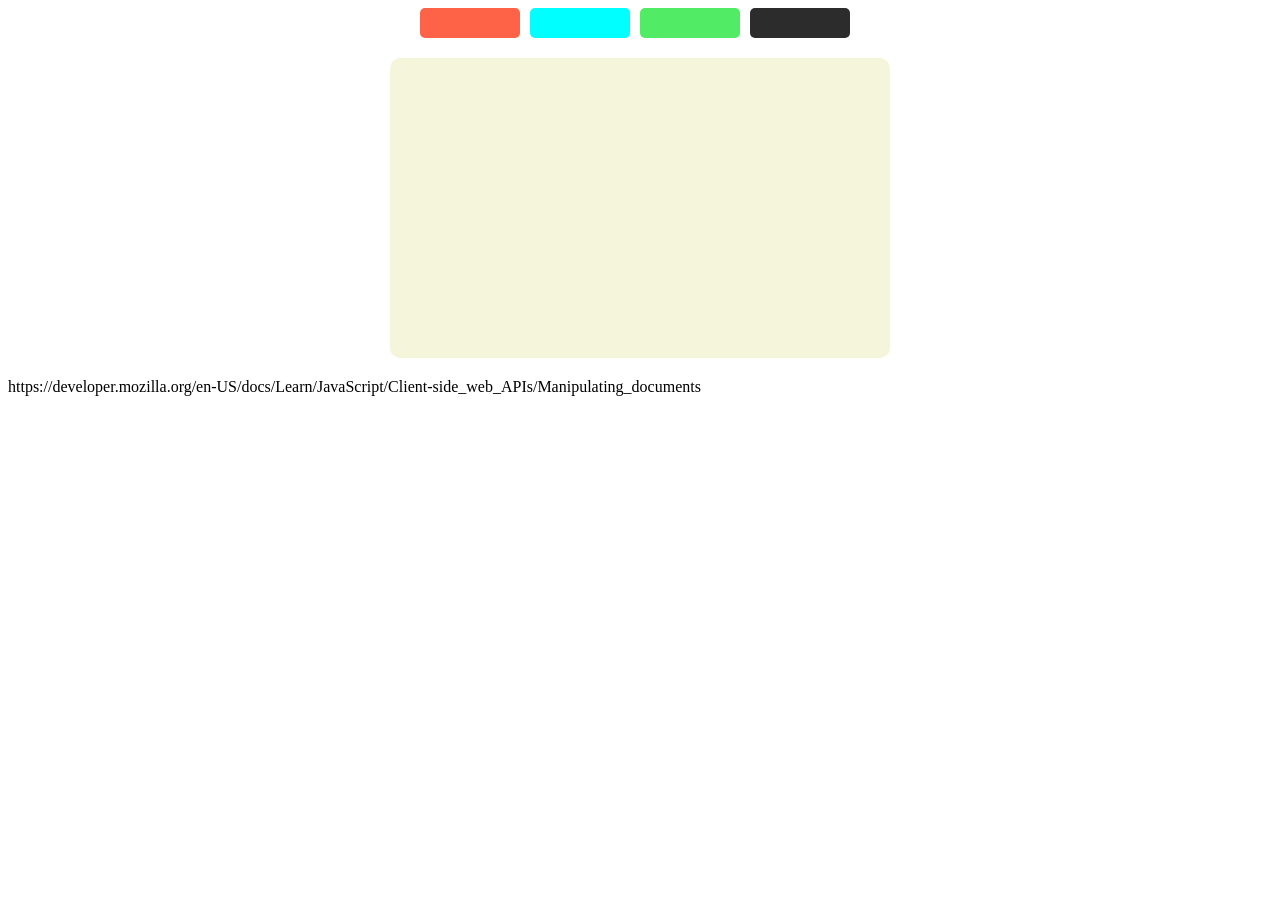
<file: sep29/dom/index.html>
<!DOCTYPE html>
<html lang="en">
<head>
    <meta charset="UTF-8">
    <meta http-equiv="X-UA-Compatible" content="IE=edge">
    <meta name="viewport" content="width=device-width, initial-scale=1.0">
    <title>Document</title>
    <style>
        .btnClass{
            display: flex;
            justify-content: center;
            align-items: center;
        }
        .btn{
            width: 100px;
            height: 30px;
            display: inline-block;
            margin-right: 10px;
            border: none;
            cursor: pointer;
            border-radius: 5px;
        }
        .red{
            background-color: tomato;
        }
        .cyan{
            background-color: cyan;
        }
        .green{
            background-color: rgb(81, 235, 101);
        }
        .black{
            background-color: rgb(44, 44, 44);
        }
        .center{
            display: flex;
            align-items: center;
            justify-content: center;
            width: 500px;
            height: 300px;
            background-color: beige;
            margin: 20px auto;
            border-radius: 10px;
            transition: 0.6s ease;
        }
    </style>
</head>
<body>
     <div class="btnClass">
        <button class=" btn red"></button>
        <button class=" btn cyan"></button>
        <button class=" btn green"></button>
        <button class=" btn black"></button>
     </div>
     <div class="center" id="center"></div>

     <script>
        let btns = document.getElementsByClassName("btn");
        let div = document.getElementById("center").style;
        for(let btn of btns){
            btn.addEventListener('click',()=>{
                div.backgroundColor = getComputedStyle(btn).backgroundColor;
            })
        }
     </script>
</body>
</html>

https://developer.mozilla.org/en-US/docs/Learn/JavaScript/Client-side_web_APIs/Manipulating_documents
</file>
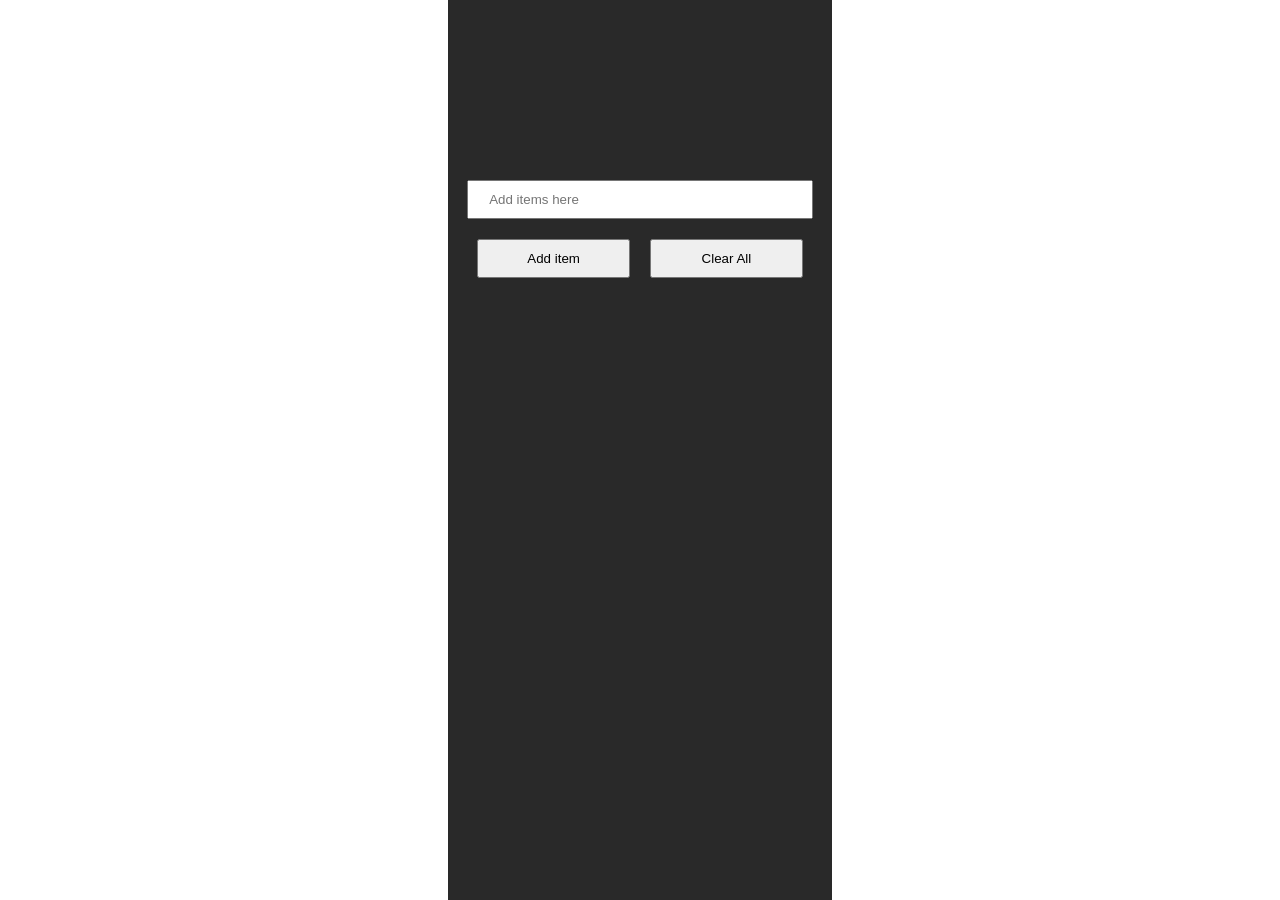
<file: sep29/shopping list/index.htm>
<!DOCTYPE html>
<html lang="en">
<head>
    <meta charset="UTF-8">
    <meta http-equiv="X-UA-Compatible" content="IE=edge">
    <meta name="viewport" content="width=device-width, initial-scale=1.0">
    <title>Document</title>
    <link rel="stylesheet" href="style.css">
</head>
<body>
    <div class="container">
        <div class="input">
             <input type="text" name="item" id="item" placeholder="Add items here">
             <div>
             <button id="btn">Add item</button>
             <button id="btnClear">Clear All</button>
            </div>
        </div>
        <div class="list">
            <ul>
               
            </ul>
        </div>
    </div>
</body>
<script src="index.js"></script>
</html>
</file>
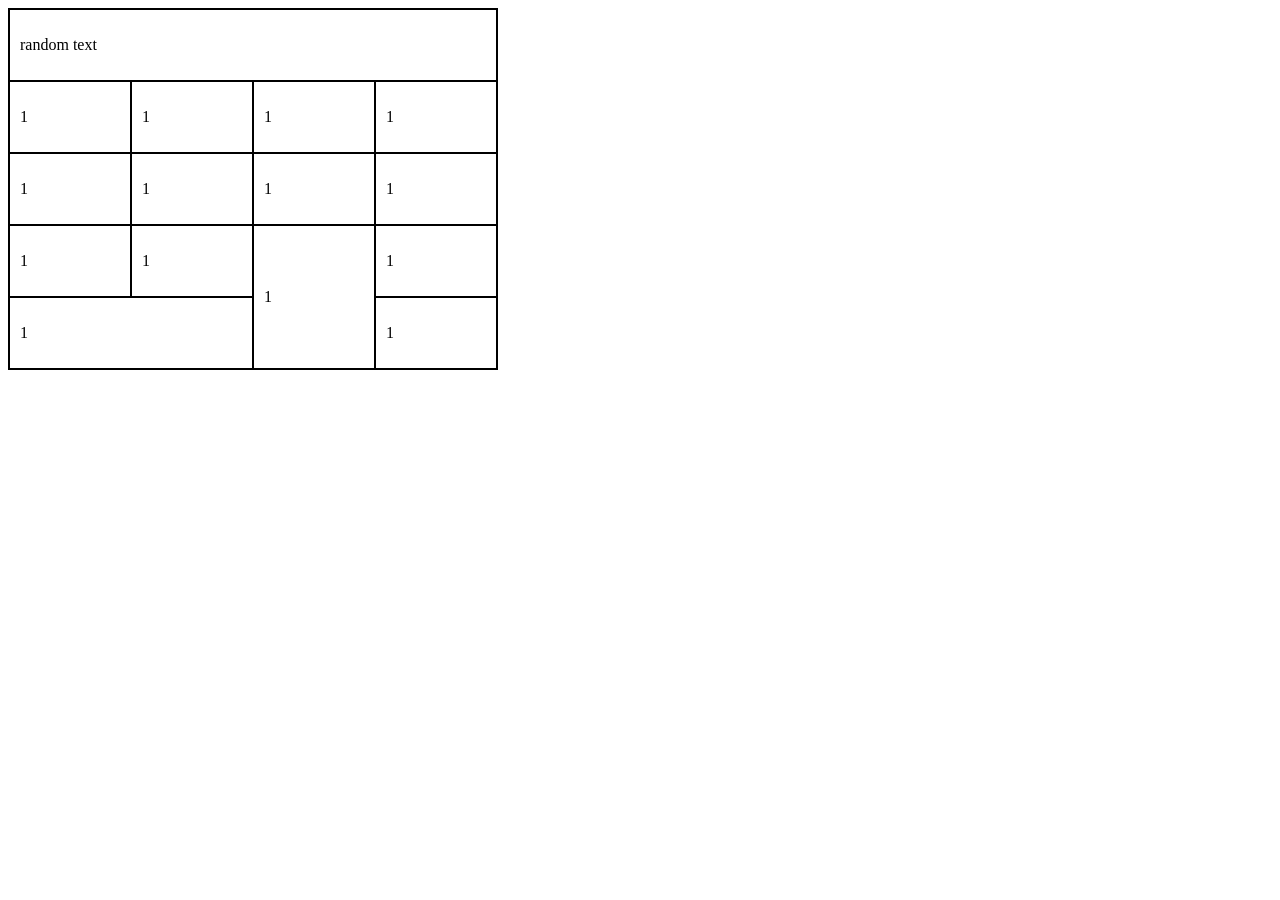
<file: sep26/home.html>
<!DOCTYPE html>
<html lang="en">
<head>
    <meta charset="UTF-8">
    <meta http-equiv="X-UA-Compatible" content="IE=edge">
    <meta name="viewport" content="width=device-width, initial-scale=1.0">
    <title>Document</title>
    <style>
        td{
            padding: 10px;
            border: 2px solid black;
            width: 100px;
            height: 50px;
        }
        table{
            border-collapse: collapse;
        }
    </style>
</head>
<body>
    <table >
        <thead>
            
                <td colspan="5">random text</td>
           
        </thead>
        <tbody>
           <tr>
            <td >1</td>
            <td>1</td>
            <td>1</td>
            <td>1</td>
            
           </tr>
           <tr>
            <td>1</td>
            <td>1</td>
            <td>1</td>
            
            <td>1</td>
           </tr>
           <tr>
            <td>1</td>
            <td>1</td>
            <td rowspan="2">1</td>
            <td>1</td>
           </tr>
           <tr>
            <td colspan="2">1</td>
            <td>1</td>
            
            
           </tr>
        </tbody>
    </table>
</body>
</html>
</file>
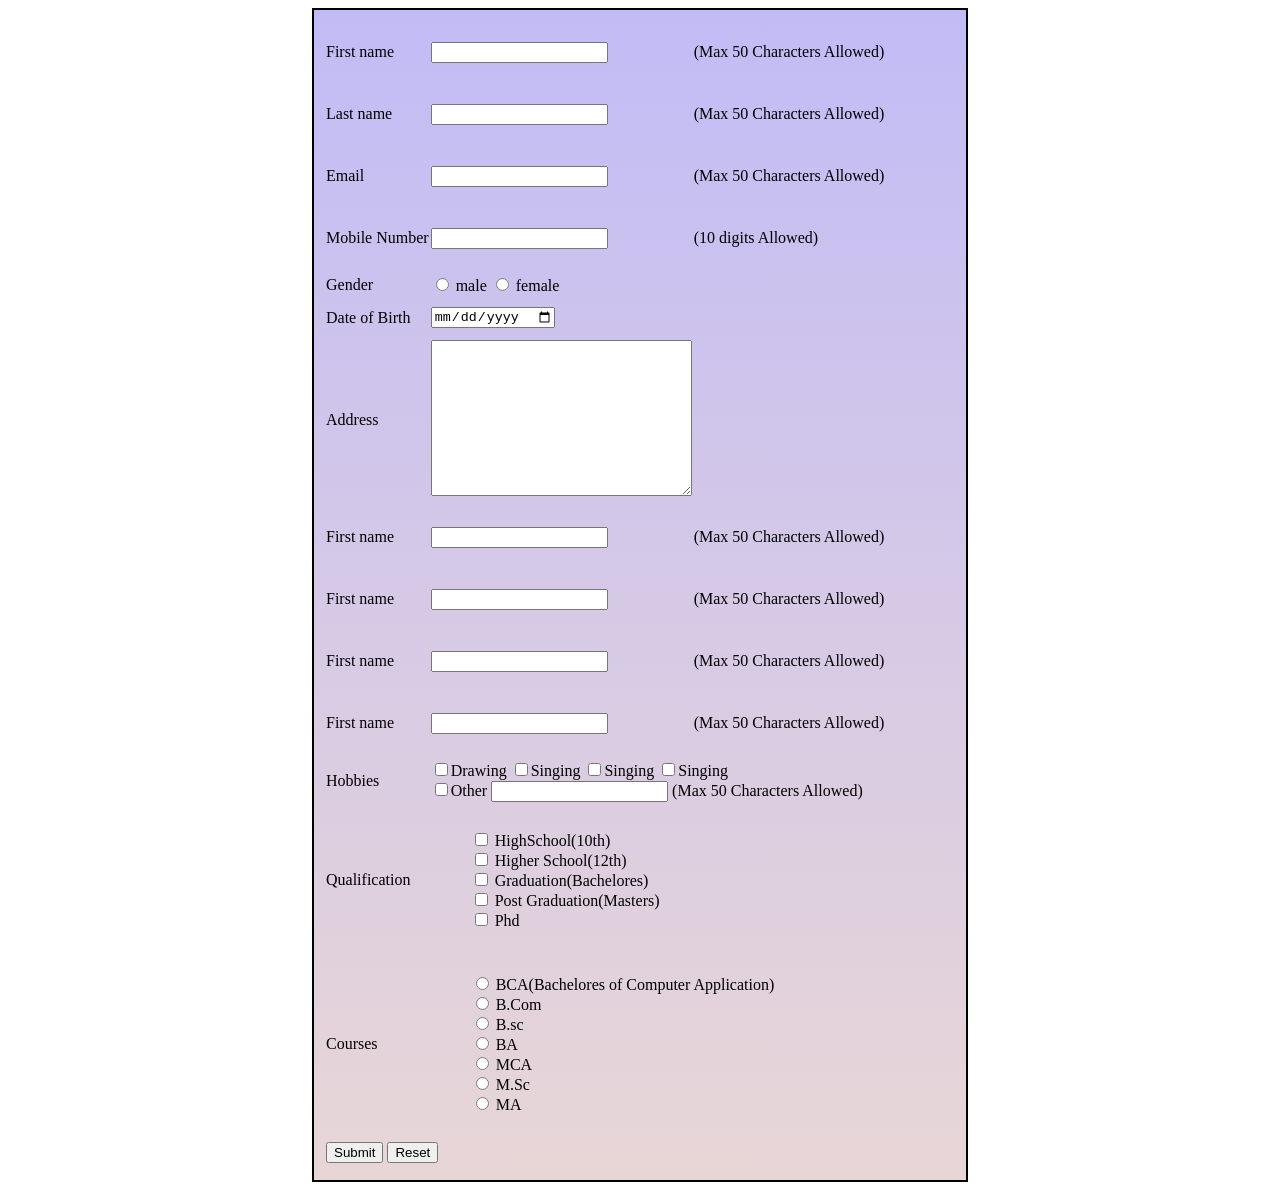
<file: sep26/table.html>
<!DOCTYPE html>
<html lang="en">
<head>
    <meta charset="UTF-8">
    <meta http-equiv="X-UA-Compatible" content="IE=edge">
    <meta name="viewport" content="width=device-width, initial-scale=1.0">
    <title>Document</title>
    <style>
        .container{
            border: 2px solid black;
            padding: 10px;
            width: 50%;
            margin:  0 auto;
            background-image: linear-gradient(180deg, rgb(194, 188, 246), rgb(232, 214, 214));
        }
        li{
            list-style-type: none;
        }
        td{
            padding: 5px 0;
        }
    </style>
</head>
<body>
    <div class="container">
    <table>
        <tbody>
            <tr>
                <td>
                    <label for="">First name</label>
                </td>
                <td>
                    <input type="text">
                </td>
                <td>
                    <p>(Max 50 Characters Allowed)</p>
                </td>
            </tr>
            <tr>
                <td>
                    <label for="">Last name</label>
                </td>
                <td>
                    <input type="text">
                </td>
                <td>
                    <p>(Max 50 Characters Allowed)</p>
                </td>
            </tr>
            <tr>
                <td>
                    <label for=""> Email</label>
                </td>
                <td>
                    <input type="text">
                </td>
                <td>
                    <p>(Max 50 Characters Allowed)</p>
                </td>
            </tr>
            <tr>
                <td>
                    <label for="">Mobile Number</label>
                </td>
                <td>
                    <input type="text">
                </td>
                <td>
                    <p>(10 digits Allowed)</p>
                </td>
            </tr>
            <tr>
                <td>
                    <label for="">Gender</label>

                </td>
                <td>
                    <input type="radio">
                    <label for="">male</label>
                    <input type="radio">
                    <label for="">female</label>
                </td>
            </tr>
            <tr>
                <td>
                    <label for="">Date of Birth</label>

                </td>
                <td>
                   <input type="date" name="" id="">
                </td>
            </tr>
            <tr>
                <td>
                    <label for="">Address</label>

                </td>
                <td>
                   <textarea name="" id="" cols="30" rows="10"></textarea>
                </td>
            </tr>
            <tr>
                <td>
                    <label for="">First name</label>
                </td>
                <td>
                    <input type="text">
                </td>
                <td>
                    <p>(Max 50 Characters Allowed)</p>
                </td>
            </tr>
            <tr>
                <td>
                    <label for="">First name</label>
                </td>
                <td>
                    <input type="text">
                </td>
                <td>
                    <p>(Max 50 Characters Allowed)</p>
                </td>
            </tr>
            <tr>
                <td>
                    <label for="">First name</label>
                </td>
                <td>
                    <input type="text">
                </td>
                <td>
                    <p>(Max 50 Characters Allowed)</p>
                </td>
            </tr>
            <tr>
                <td>
                    <label for="">First name</label>
                </td>
                <td>
                    <input type="text">
                </td>
                <td>
                    <p>(Max 50 Characters Allowed)</p>
                </td>
            </tr>
            <tr>
                <td>Hobbies</td>
                <td colspan="2">
                    <input type="checkbox">Drawing
                    <input type="checkbox">Singing
                    <input type="checkbox">Singing
                    <input type="checkbox">Singing
                    <br>
                    <input type="checkbox">Other 
                    <input type="text" placeholder="">
                    (Max 50 Characters Allowed)
                </td>
            </tr>
            <tr>
                <td>Qualification</td>
                <td colspan="2">
                    <ul>
                        <li><input type="checkbox"> HighSchool(10th)</li>
                        <li><input type="checkbox"> Higher School(12th)</li>
                        <li><input type="checkbox"> Graduation(Bachelores)</li>
                        <li><input type="checkbox"> Post Graduation(Masters)</li>
                        <li><input type="checkbox"> Phd</li>
    
                    </ul>
                </td>
            </tr>
            <tr>
                <td>Courses</td>
                <td colspan="2">
                    <ul>
                        <li><input type="radio"> BCA(Bachelores of Computer Application)</li>
                        <li><input type="radio"> B.Com</li>
                        <li><input type="radio"> B.sc</li>
                        <li><input type="radio"> BA</li>
                        <li><input type="radio"> MCA</li>
                        <li><input type="radio"> M.Sc</li>
                        <li><input type="radio"> MA</li>
                    </ul>
                </td>
            </tr>
            <tr>
                <td colspan="3"><button>Submit</button>
                <button>Reset</button>
                </td>
                
            </tr>
        </tbody>
    </table>
</div>
</body>
</html>
</file>
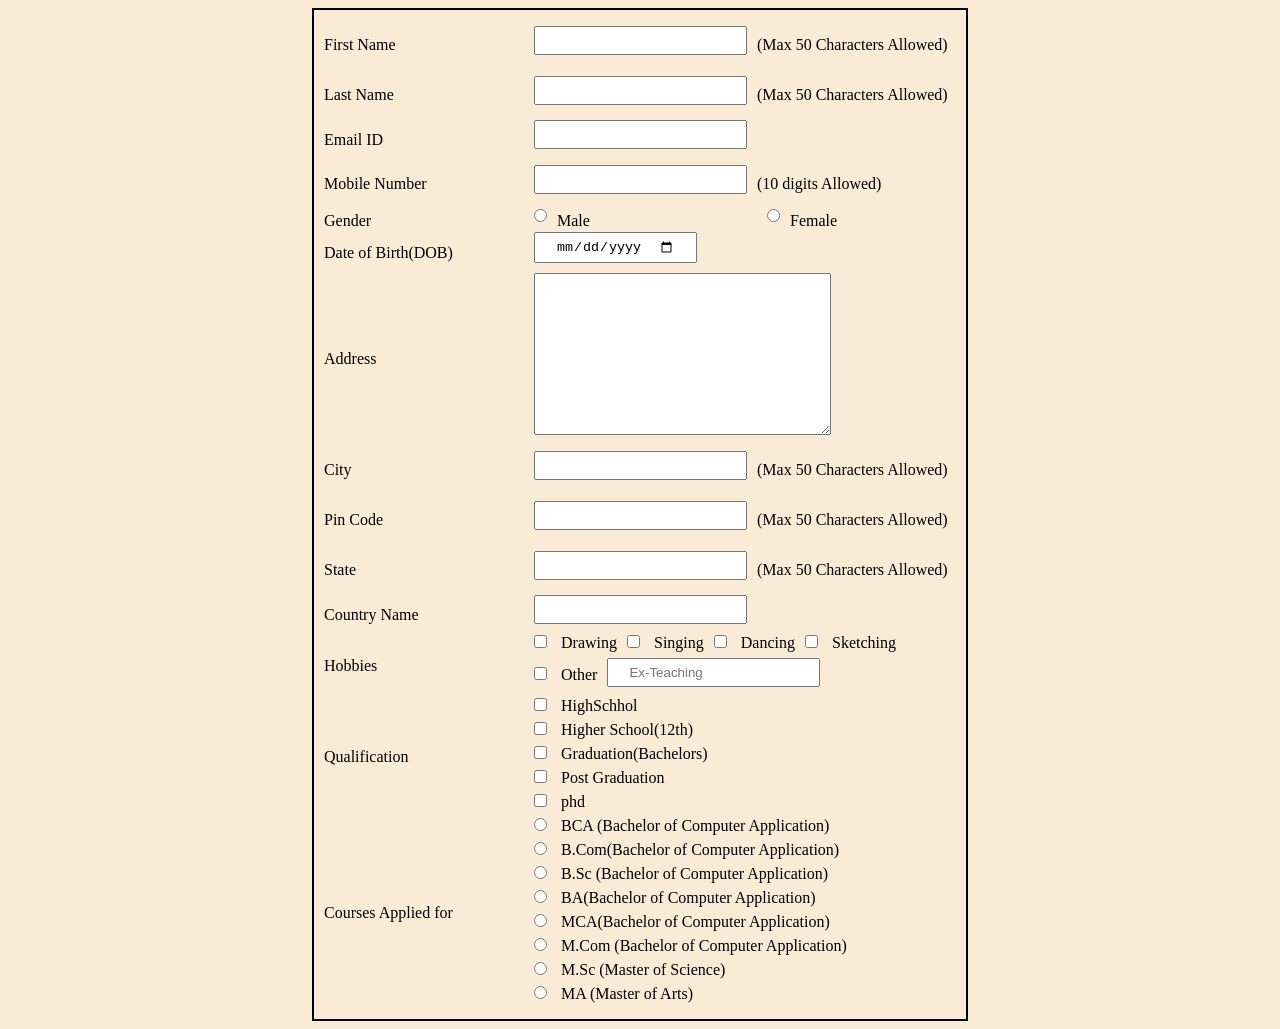
<file: sep26/withflex.html>
<!DOCTYPE html>
<html lang="en">
<head>
    <meta charset="UTF-8">
    <meta http-equiv="X-UA-Compatible" content="IE=edge">
    <meta name="viewport" content="width=device-width, initial-scale=1.0">
    <title>Student Registration form</title>
    <link rel="stylesheet" href="style.css">
</head>
<body>
    <div class="container flex">
        <form action="">
            <div class="fname flex">
                <label for="fname">First Name</label>
                <input type="text" name="fname" id="fname">
                <p>(Max 50 Characters Allowed)</p>
            </div>
            <div class="lname flex">
                <label for="lname">Last Name</label>
                <input type="text" name="lname" id="lname">
                <p>(Max 50 Characters Allowed)</p>
            </div>
            <div class="email flex">
                <label for="email">Email ID</label>
                <input type="email" name="email" id="email">
                
            </div>
            <div class="mobile flex">
                <label for="mobile">Mobile Number</label>
                <input type="tel" name="mobile" id="mobile">
                <p>(10 digits Allowed)</p>
            </div>
            <div class="gender flex">
                <label for="">Gender</label>
                <input type="radio" name="gender" id="male">
                <label for="male">Male</label>
                <input type="radio" name="gender" id="female">
                <label for="male">Female</label>
            </div>
            <div class="dob flex">
                <label for="date">Date of Birth(DOB)</label>
                <input type="date" name="date" id="date">
            </div>

            <div class="address flex">
                <label for="address">Address</label>
                <textarea name="address" id="address" cols="30" rows="10"></textarea>
            </div> 
            <div class="city flex">
                <label for="city">City</label>
                <input type="text" name="city" id="city">
                <p>(Max 50 Characters Allowed)</p>
            </div>
            <div class="PinCode flex ">
                <label for="pincode">Pin Code</label>
                <input type="number" name="pin-code" id="pincode">
                <p>(Max 50 Characters Allowed)</p>
            </div>
            <div class="state flex">
                <label for="state">State</label>
                <input type="text" name="state" id="state">
                <p>(Max 50 Characters Allowed)</p>
            </div>
            <div class="country flex">
                <label for="country">Country Name</label>
                <input type="text" name="country" id="country">
            </div>
            <div class="hobbies flex">
                <label for="">Hobbies</label>
                <div class="hobby flex">
                    <div>
                        <input type="checkbox">
                        <label for="">Drawing</label>
                    </div>
                    <div>
                        <input type="checkbox">
                        <label for="">Singing</label>
                    </div>
                    <div>
                        <input type="checkbox">
                        <label for="">Dancing</label>
                    </div>
                    <div>
                        <input type="checkbox">
                        <label for="">Sketching</label>
                    </div>
                    <div>
                        <input type="checkbox">
                        <label for="">Other</label>
                    </div>
                    <div>
                        <input type="text" placeholder="Ex-Teaching">
                       
                    </div>

                    
                </div>
            </div>
            <div class="qualification flex">
                <label for="">Qualification</label>
                <div class="property">
                <div>
                <input type="checkbox" name="" id="">
                <label for="">HighSchhol</label>
                 </div>
                 <div>
                <input type="checkbox" name="" id="">
                <label for="">Higher School(12th)</label>
            </div>
            <div>
                <input type="checkbox" name="" id="">
                <label for="">Graduation(Bachelors)</label>
            </div>
            <div>
                <input type="checkbox" name="" id="">
                <label for="">Post Graduation</label>
            </div>
            <div>
                <input type="checkbox" name="" id="">
                <label for="">phd</label>
            </div>
        </div>
            </div>
            <div class="course flex">
                <label for="">Courses Applied for</label>
                <div class="property">
                    <div>
                        <input type="radio" name="" id="">
                        <label for="">BCA (Bachelor of Computer Application)</label>
                    </div>
                    <div>
                        <input type="radio" name="" id="">
                        <label for="">B.Com(Bachelor of Computer Application)</label>
                    </div>
                    <div>
                        <input type="radio" name="" id="">
                        <label for="">B.Sc (Bachelor of Computer Application)</label>
                    </div>
                    <div>
                        <input type="radio" name="" id="">
                        <label for="">BA(Bachelor of Computer Application)</label>
                    </div>
                    <div>
                        <input type="radio" name="" id="">
                        <label for="">MCA(Bachelor of Computer Application)</label>
                    </div>
                    <div>
                        <input type="radio" name="" id="">
                        <label for="">M.Com (Bachelor of Computer Application)</label>
                    </div>
                    <div>
                        <input type="radio" name="" id="">
                        <label for="">M.Sc (Master of Science)</label>
                    </div>
                    <div>
                        <input type="radio" name="" id="">
                        <label for="">MA (Master of Arts)</label>
                    </div>
                </div>
            </div>
        </form>
    </div>
</body>
</html>
</file>
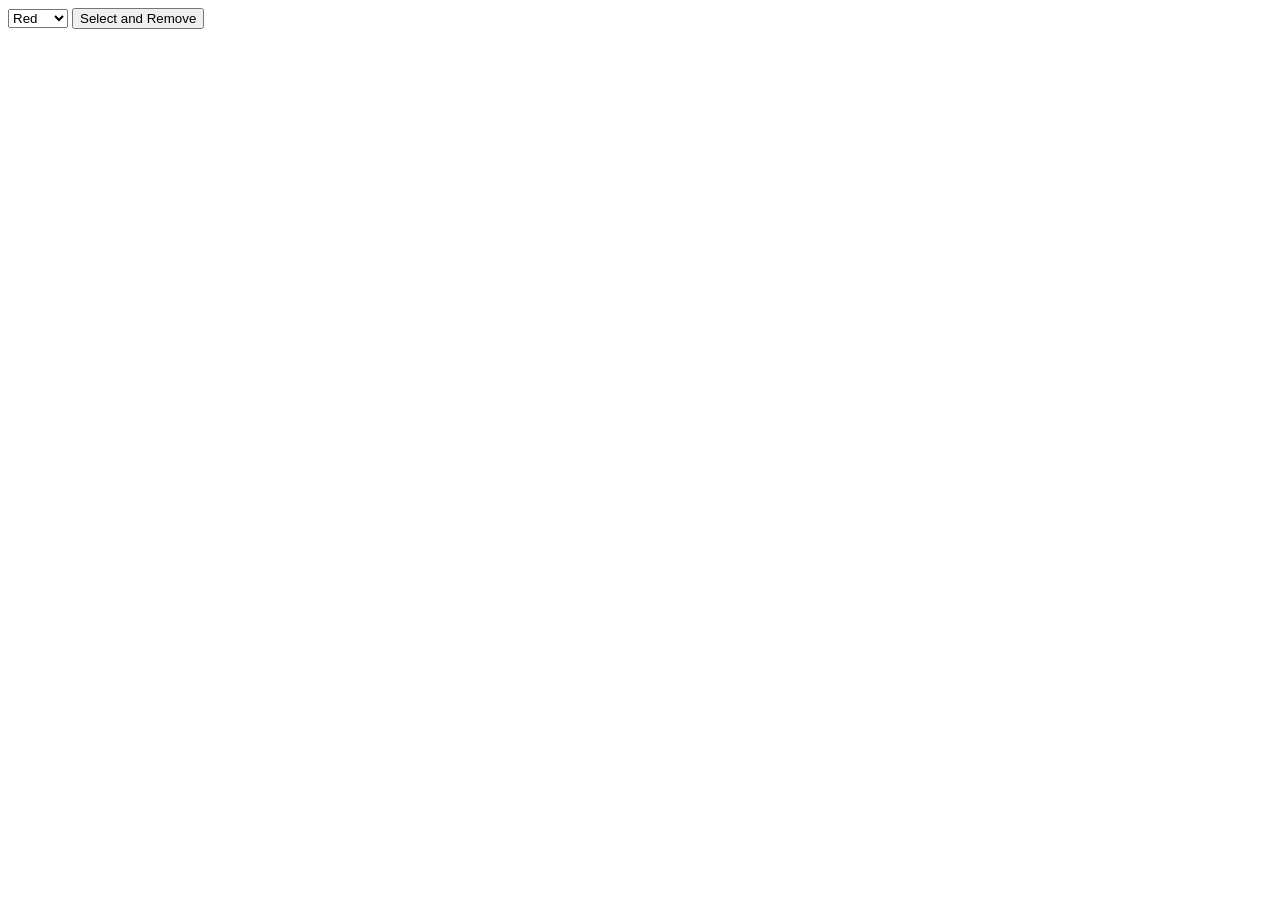
<file: sep29/5.drowpDown.html>
<!DOCTYPE html> 
<html>
<head> 
<meta charset=utf-8 /> 
<title>Remove items from a dropdown list</title> </head>
<body>
<form> 
<select id="colorSelect"> 
<option value="red">Red</option> 
<option value="green">Green</option> 
<option value="white">White</option> 
<option value="black">Black</option> 
</select> 
<input type="button" onclick="removecolor()" value="Select and Remove"> 



</form> 
</body> 

<script>
    function removecolor(){
        let list = document.querySelector("#colorSelect")
        
        let index = list.selectedIndex;
        list.children[index].remove()
        
    }
</script>
</html>
</file>
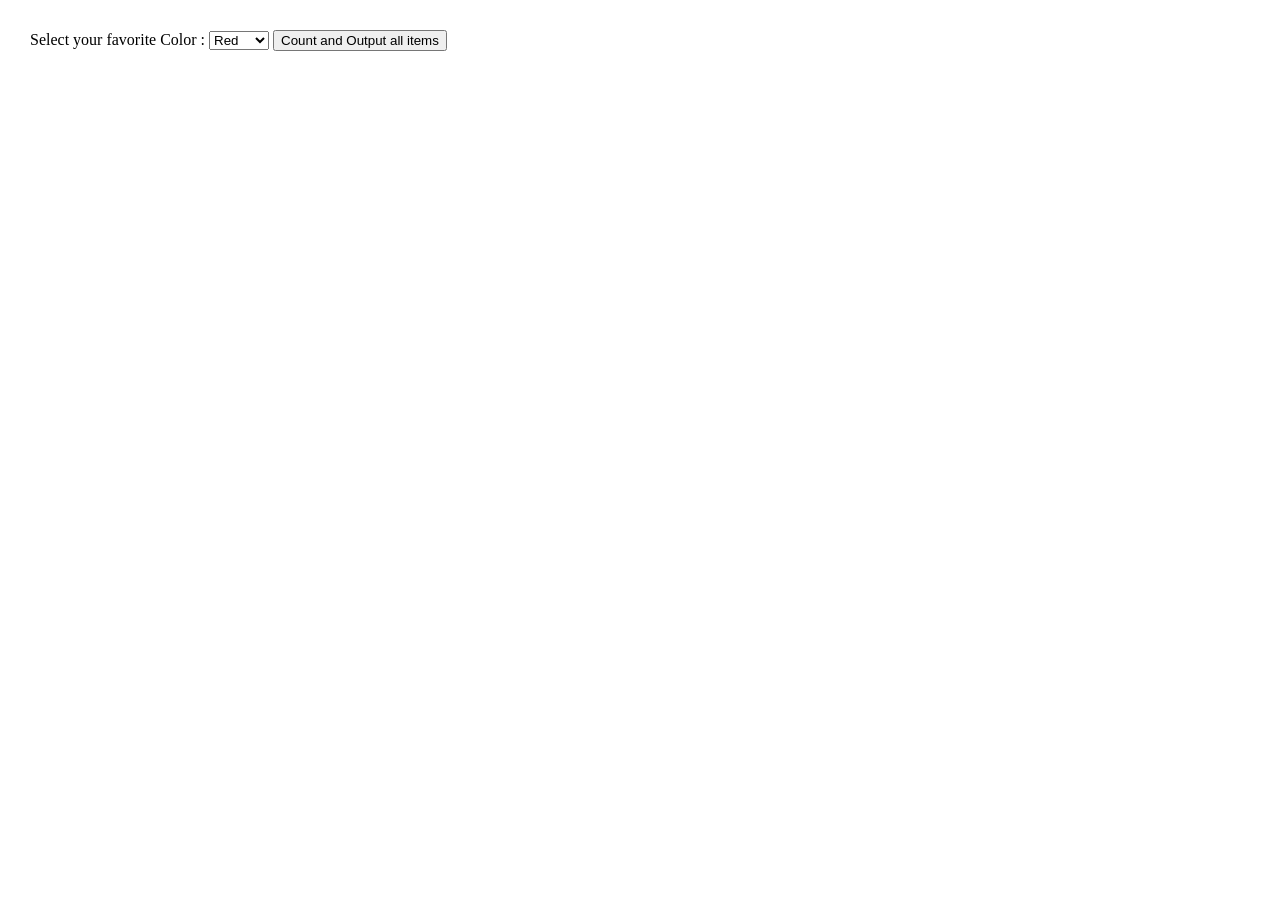
<file: sep29/dropDownCounthtml.html>
<!DOCTYPE html>
<html>
<head>
<meta charset=utf-8 /> 
<style type="text/css"> 
body {margin: 30px;} 
</style> 
<title>Count and display items of a dropdown list - w3resource</title> 
</head>
<body>
<form> Select your favorite Color : 
<select id="mySelect"> 
<option>Red</option> 
<option>Green</option> 
<option>Blue</option> 
<option>White</option> 
</select> 
     <input type="button" onclick="getOptions()" value="Count and Output all items"> 
</form> 
</body> 

<script>

    function getOptions(){
    let items = document.querySelector("#mySelect")
    alert(items.children.length);
    for(let item of items.children)
       {
         alert(item.innerText)
       }
    }

</script>
</html>
</file>
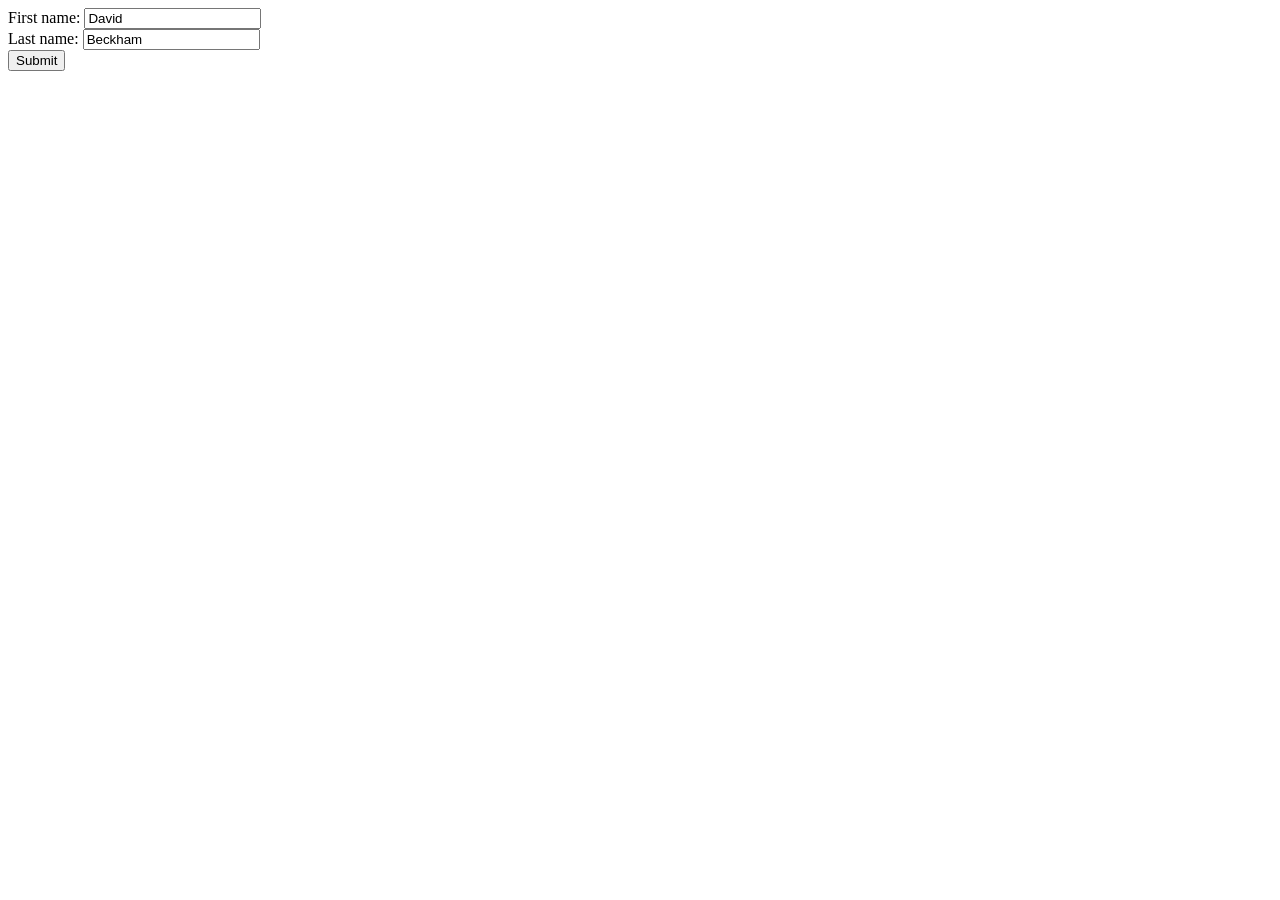
<file: sep29/first_and_last_name.html>
<!DOCTYPE html> 
<html>
<head> 
<meta charset=utf-8 /> 
<title>Return first and last name from a form - w3resource</title> 
</head>
<body>
    <form id="form1" onsubmit="getFormvalue()"> 
        First name: <input type="text" name="fname" value="David"><br>
        Last name: <input type="text" name="lname" value="Beckham"><br> 
        <input type="submit" value="Submit"> 
    </form>
</body>
<script>
    let form = document.forms["form1"]
    console.log(form.fname.value);
    console.log(form.lname.value);
</script>
</html>
</file>
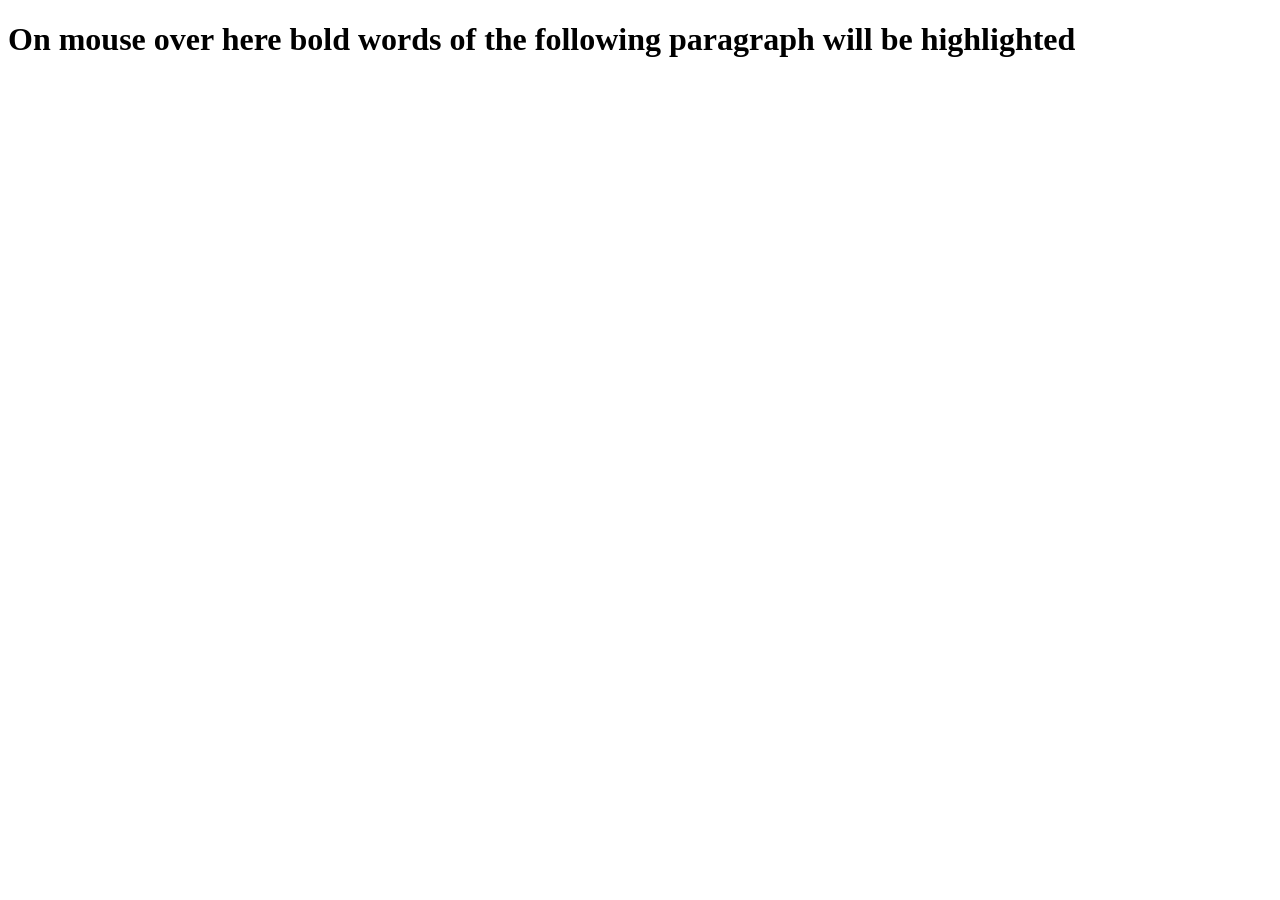
<file: sep29/hover.html>
<!DOCTYPE html>
<html lang="en">
<head>
    <meta charset="UTF-8">
    <meta http-equiv="X-UA-Compatible" content="IE=edge">
    <meta name="viewport" content="width=device-width, initial-scale=1.0">
    <title>Document</title>
</head>
<body>
    <h1 onmouseover="fun()">On mouse over here bold words of the following paragraph will be highlighted</h1>
</body>
  <script>
    function fun(){
      let h1 = document.querySelector("h1")
      h1.style.backgroundColor = "greenyellow"
    }
  </script>
</html>
</file>
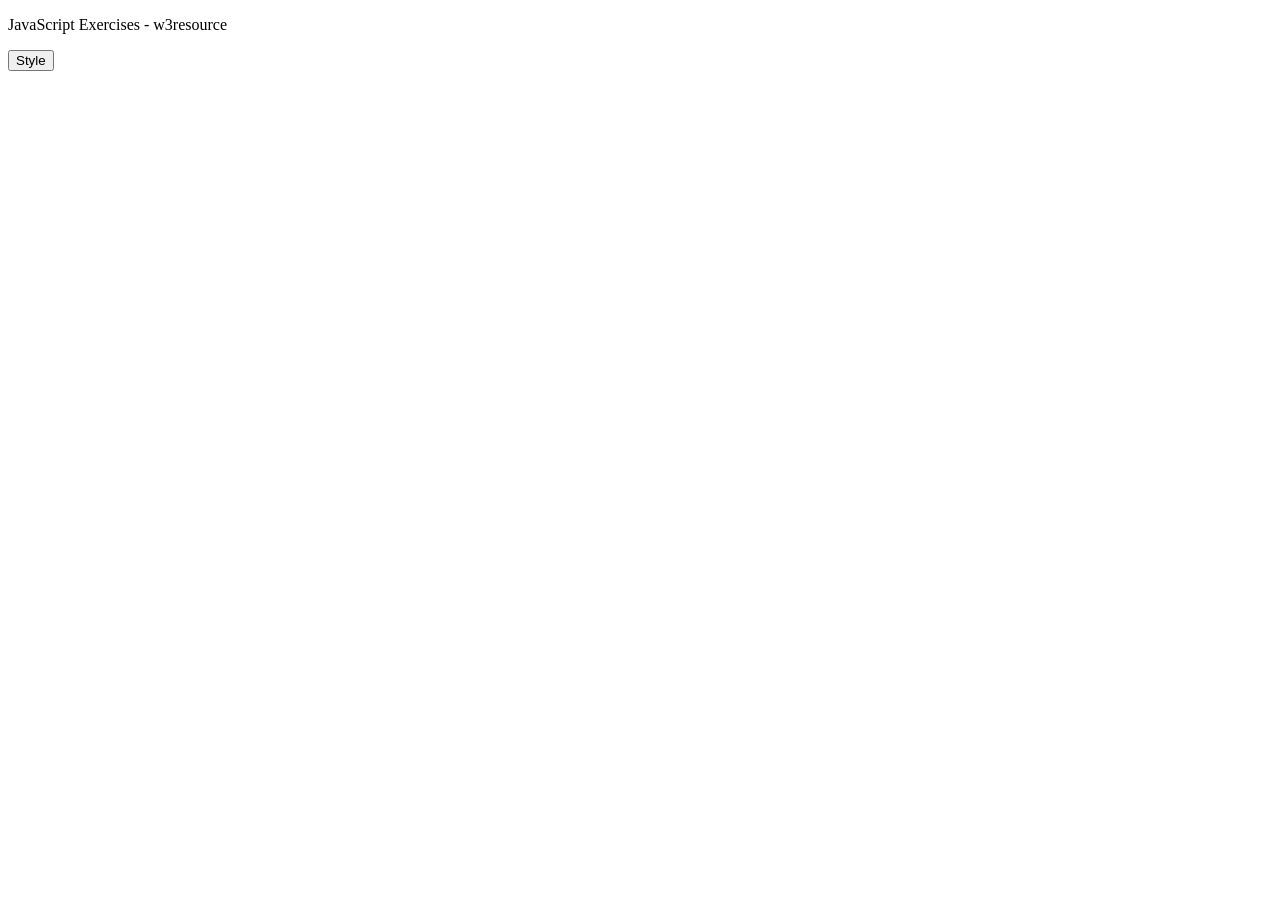
<file: sep29/modifyPara.htm>
<!DOCTYPE html> 
<html> 
<head> 
<meta charset=utf-8 /> <title>JS DOM paragraph style</title> 
</head> 
<body> 
<p id ='text'>JavaScript Exercises - w3resource</p> 
<div> <button id="jsstyle" onclick="js_style()">Style</button> </div>
</body> 
<script>

    function js_style(){
        let p = document.querySelector("#text");
        p.style.backgroundColor = "red"
        console.log(p);
    }


</script>
</html>
</file>
<file: sep29/shopping list/style.css>
*{
    margin: 0;padding: 0;box-sizing: border-box;
}


.container {
    margin: 0 auto;
    display: flex;
    justify-content: space-evenly;
    align-items: center;
    width: 30%;
    height: 100vh;
    background-color: rgb(41, 41, 41);
    flex-direction: column;
    align-content: center;
}

.input{
    width: 90%;
    height: 30px;
    /* background-color: rgb(96, 242, 96); */
}
.input input{
    width: 100%;
    margin: 10px auto;
    padding: 10px 20px;
}
.input div{
    display: flex;
    align-items: center;
}
.input div button{
    width: 50%;
    margin: 10px 10px;
    padding: 10px 20px;
}
.list{
    width: 90%;
    height: 40vh;
    max-height: 300%;
    /* background-color: red; */
}
li:nth-child(even){
    background-color: rgb(255, 255, 255);
}
ul li{
    padding: 10px;
    display: flex;
    justify-content: space-between;
    align-items: center;
    background-color: rgb(191, 188, 188);
    margin-bottom: 10px;
    border-radius: 10px;
}
li button{
    padding: 3px 5px;
    background-color: red;
    border: none;
    border-radius: 5px ;
    font-size: 10px;
    color: white;
}
</file>
<file: sep26/style.css>
body{
    background-color: antiquewhite;
}
.container{
    border: 2px solid black;
    padding: 10px;
    width: 50%;
    margin:  0 auto;
    background-image: linear-gradient(180def,);
}

.flex{
    display: flex;
    align-items: center;
    justify-content: flex-start;
    
}

input,textarea{
    margin: 0 10px;
    padding: 5px 20px;
    margin-bottom: 10px;
}
label{
    width: 200px;
}
.hobbies .hobby,.property{
    width: 390px;
    align-items: center;
    flex-wrap: wrap;
}
</file>
